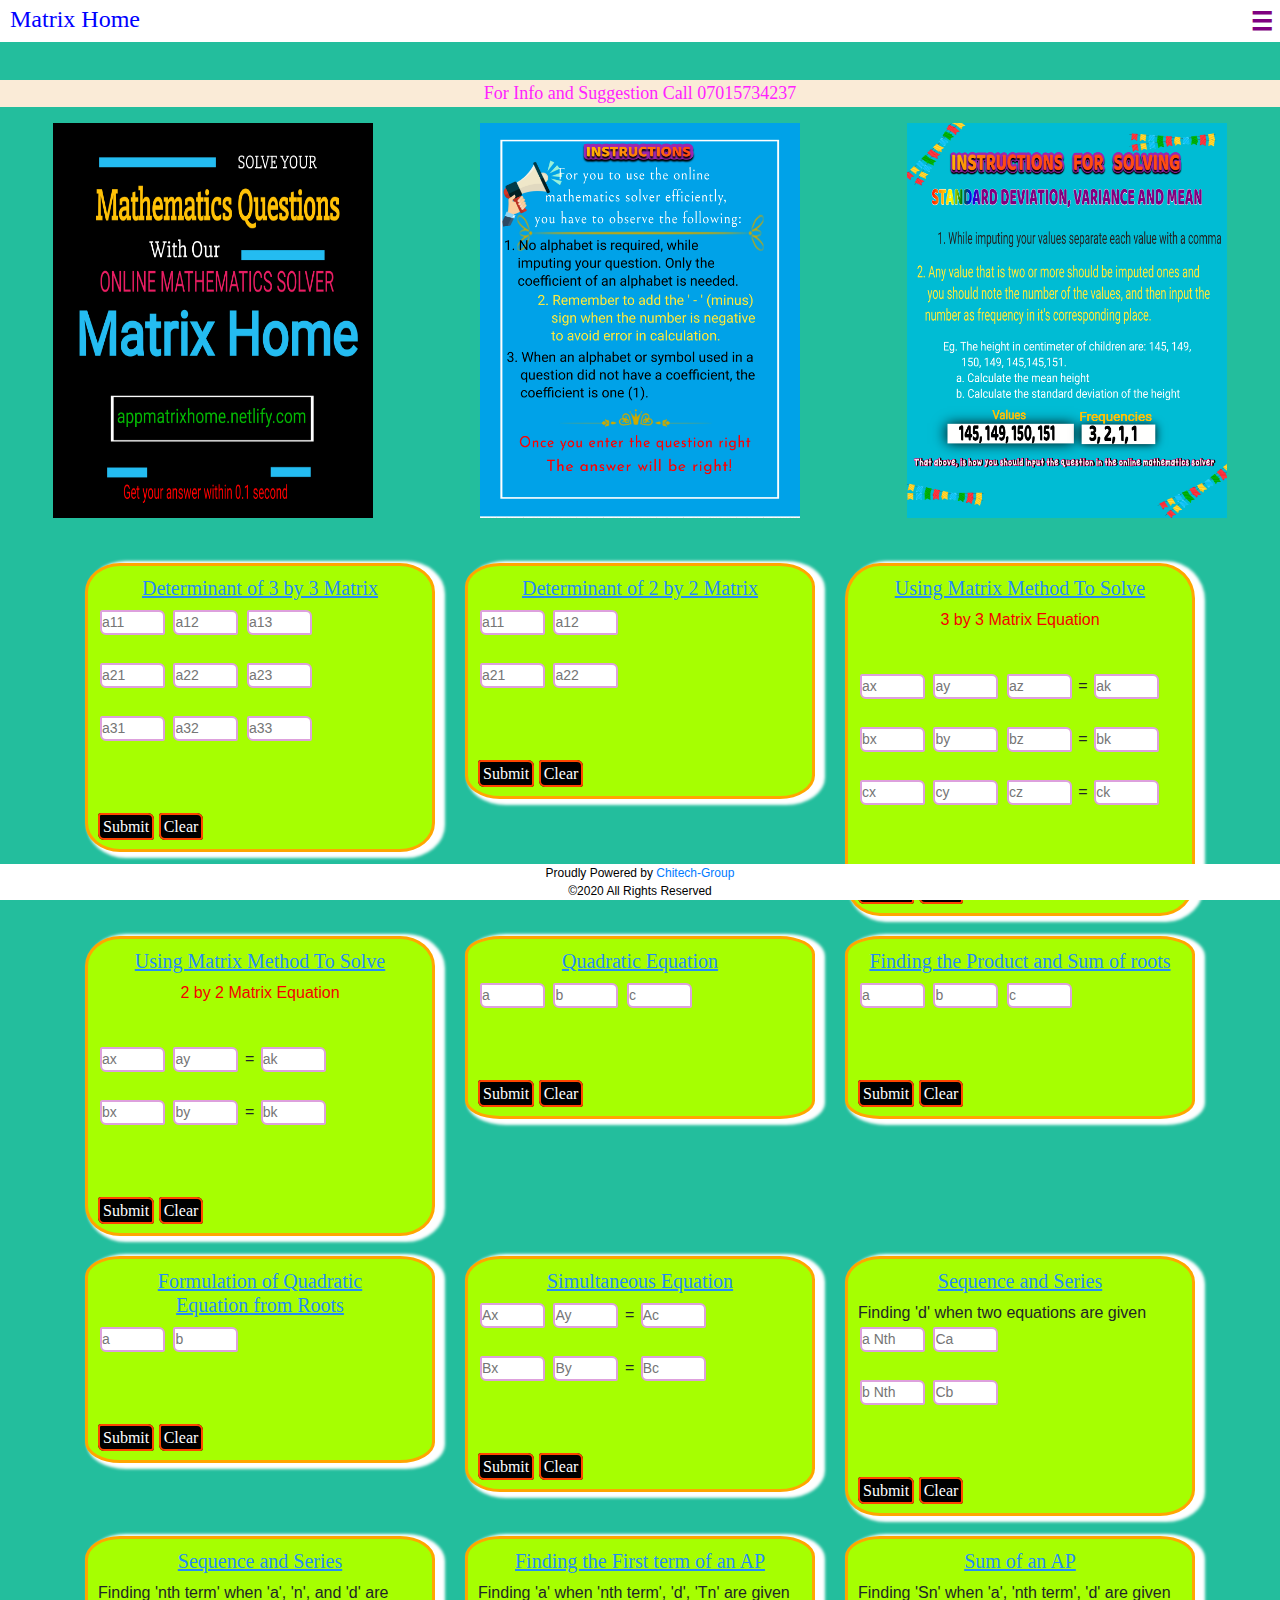
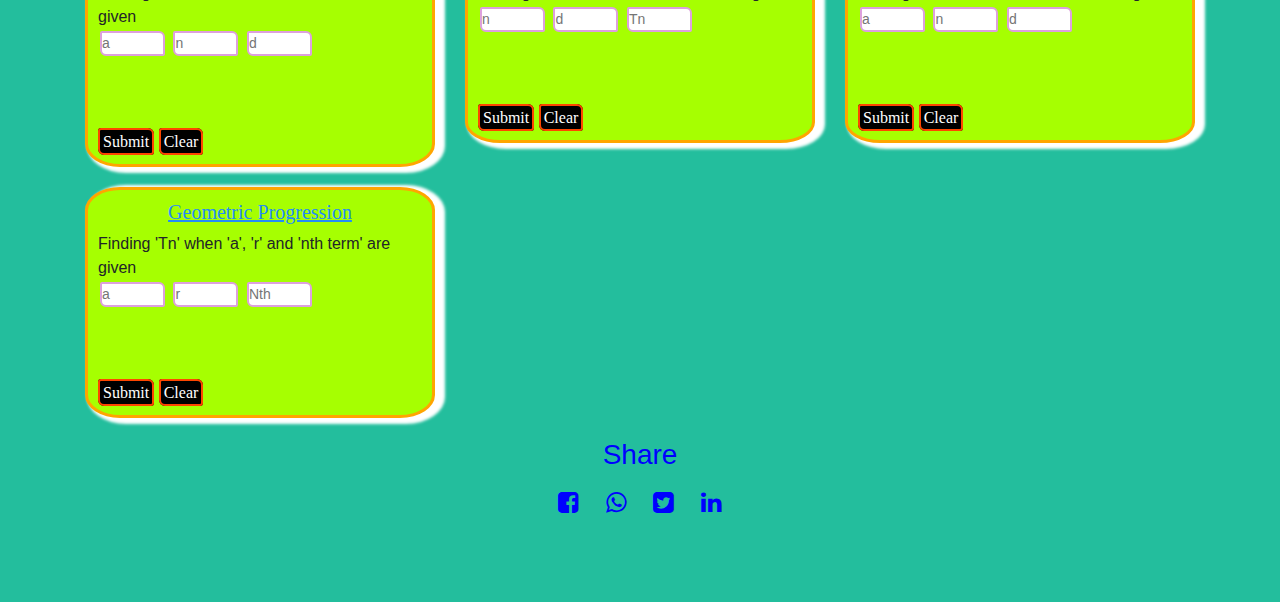
<file: index.html>
<!DOCTYPE html>
<html lang="en">
<head>
 <meta charset="UTF-8">
 <meta name="viewport" content="width=device-width, initial-scale=1.0">
 <meta http-equiv="X-UA-Compatible" content="ie=edge">
 <meta description="This site helps you to get the answers of all the questions inputed in within 0.01 seconds">
 <meta name="author" content="Franklin Ominyi">
 <title>MATRIX HOME</title>
 <link rel="shortcut icon" href="img/solve your maths with.png" type="image/x-icon">
 <link rel="apple-touch-icon" href="img/solve your maths with.png">
 <link rel="stylesheet" href="https://stackpath.bootstrapcdn.com/bootstrap/4.5.0/css/bootstrap.min.css">
 <link rel="stylesheet" href="https://stackpath.bootstrapcdn.com/font-awesome/4.7.0/css/font-awesome.min.css">
 <link rel="stylesheet" href="css/style.css">
</head>
<body>
 <noscript>
  <h4>We are sorry your browser doesn't support Javascript</h4>
  <h5>You have to enable Javascript to run this app</h5>
 </noscript>
 <div id="navbar">
  <h4>Matrix Home</h4>
  <div id="toggler">
   <span id="togglerbar">&#9776</span>
  </div>
  <div id="togglemenu">
   <a href="#" class="active">Home</a>
   <a href="#">3 by 3 Matrix</a>
   <a href="#determinant2">2 by 2 Matrix</a>
   <a href="#quadratic">Quadratic Equation</a>
   <a href="#simultaneous">Simultaneous Equation</a>
   <!-- <a href="#">About</a> -->
  </div>
 
 </div>

 
 <div id="content">
  <p id="info">For Info and Suggestion Call 07015734237</p>
  <div class="instructions">
   <div>
    <img src="img/solve your maths with.png" alt="image">
   </div>
   
   <div>
     <img src="img/instructions.png" alt="image">
    </div>
   
   <div>
    <img src="img/instructions 2.png" alt="image">
   </div>
   
  </div>

  <div class="container">
   <div class="row">
    <div id="determinant" class="col-md-4">
     <div>
      <h5 style="text-align: center;">Determinant of 3 by 3 Matrix</h5>
      <input type="number" placeholder="a11" class="input" id="a11">
      <input type="number" placeholder="a12" class="input" id="a12">
      <input type="number" placeholder="a13" class="input" id="a13"><br><br>
      <input type="number" placeholder="a21" class="input" id="a21">
      <input type="number" placeholder="a22" class="input" id="a22">
      <input type="number" placeholder="a23" class="input" id="a23"><br><br>
      <input type="number" placeholder="a31" class="input" id="a31">
      <input type="number" placeholder="a32" class="input" id="a32">
      <input type="number" placeholder="a33" class="input" id="a33"><br><br>
      <span id="ans" class="ans"></span><br><br>
      <span id="submitBtn" class="submit">Submit</span>
      <span id="clearBtn" class="clear">Clear</span>
     </div>
    </div>
 
    <div id="determinant2" class="col-md-4">
     <div>
      <h5 style="text-align: center;">Determinant of 2 by 2 Matrix</h5>
      <input type="number" placeholder="a11" class="input" id="ba11">
      <input type="number" placeholder="a12" class="input" id="ba12"><br><br>
  
      <input type="number" placeholder="a21" class="input" id="ba21">
      <input type="number" placeholder="a22" class="input" id="ba22"><br><br>
  
      <span id="ans2" class="ans"></span><br><br>
      <span class="submit" id="submitBtn2">Submit</span>
      <span id="clearBtn2" class="clear">Clear</span>
     </div>
    </div>

    <div id="matrixEquation" class="col-md-4">
     <div>
      <h5 style="text-align: center;">Using Matrix Method To Solve</h5>
      <p style="text-align: center; color: rgb(245, 0, 0);">3 by 3 Matrix Equation</p><br>
      <input type="number" placeholder="ax" class="input" id="a11E">
      <input type="number" placeholder="ay" class="input" id="a12E">
      <input type="number" placeholder="az" class="input" id="a13E"> =
      <input type="number" placeholder="ak" class="input" id="ak"><br><br>

      <input type="number" placeholder="bx" class="input" id="a21E">
      <input type="number" placeholder="by" class="input" id="a22E">
      <input type="number" placeholder="bz" class="input" id="a23E"> =
      <input type="number" placeholder="bk" class="input" id="bk"><br><br>

      <input type="number" placeholder="cx" class="input" id="a31E">
      <input type="number" placeholder="cy" class="input" id="a32E">
      <input type="number" placeholder="cz" class="input" id="a33E"> =
      <input type="number" placeholder="ck" class="input" id="ck"><br><br>
      <span id="ansE" class="ans"></span><br><br>
      <span id="submitBtnE" class="submit">Submit</span>
      <span id="clearBtnE" class="clear">Clear</span>
     </div>
    </div>

    <div id="matrixEquation" class="col-md-4">
     <div>
      <h5 style="text-align: center;">Using Matrix Method To Solve</h5>
      <p style="text-align: center; color: rgb(245, 0, 0);">2 by 2 Matrix Equation</p><br>
      <input type="number" placeholder="ax" class="input" id="a11E2">
      <input type="number" placeholder="ay" class="input" id="a12E2"> =
      <input type="number" placeholder="ak" class="input" id="ak2"><br><br>

      <input type="number" placeholder="bx" class="input" id="a21E2">
      <input type="number" placeholder="by" class="input" id="a22E2"> =
      <input type="number" placeholder="bk" class="input" id="bk2"><br><br>
     
      <span id="ansE2" class="ans"></span><br><br>
      <span id="submitBtnE2" class="submit">Submit</span>
      <span id="clearBtnE2" class="clear">Clear</span>
     </div>
    </div>
 
    <div class="col-md-4" id="quadratic">
     <div>
      <h5 style="text-align: center">Quadratic Equation</h5>
      <input type="number" placeholder="a" class="input" id="a">
      <input type="number" placeholder="b" class="input" id="b">
      <input type="number" placeholder="c" class="input" id="c"><br><br>
  
      <span id="ans3" class="ans"></span><br><br>
      <span class="submit" id="submitBtn3">Submit</span>
      <span id="clearBtn3" class="clear">Clear</span>
     </div>
    </div>

    <div class="col-md-4" id="">
     <div>
      <h5 style="text-align: center">Finding the Product and Sum of roots</h5>
      <input type="number" placeholder="a" class="input" id="aR">
      <input type="number" placeholder="b" class="input" id="bR">
      <input type="number" placeholder="c" class="input" id="cR"><br><br>
  
      <span id="ans3R" class="ans"></span><br><br>
      <span class="submit" id="submitBtn3R">Submit</span>
      <span id="clearBtn3R" class="clear">Clear</span>
     </div>
    </div>

    <!--Quadratic Root Formulation-->
    <!--RF stands for root formulation-->
    <div class="col-md-4" id="">
     <div>
      <h5 style="text-align: center">Formulation of Quadratic <br>
       Equation from Roots</h5>
      <input type="number" placeholder="a" class="input" id="aRF">
      <input type="number" placeholder="b" class="input" id="bRF"><br><br>
  
      <span id="ans3RF" class="ans">x<sup>2</sup><span id="ans3RF2"></span></span><br><br>
      <span class="submit" id="submitBtn3RF">Submit</span>
      <span id="clearBtn3RF" class="clear">Clear</span>
     </div>
    </div>


    <div id="simultaneous" class="col-md-4">
     <div>
      <h5 style="text-align: center;">Simultaneous Equation</h5>
      <input type="number" placeholder="Ax" class="input" id="simuAx">
      <input type="number" placeholder="Ay" class="input" id="simuAy"> =  
      <input type="number" placeholder="Ac" class="input" id="simuAc"><br><br>
      <input type="number" placeholder="Bx" class="input" id="simuBx">
      <input type="number" placeholder="By" class="input" id="simuBy"> =
      <input type="number" placeholder="Bc" class="input" id="simuBc"><br><br>
      <span id="ansSimu" class="ans"></span><br><br>
      <span id="submitBtnSimu" class="submit">Submit</span>
      <span id="clearBtnSimu" class="clear">Clear</span>
     </div>
    </div>

    
    <div id="" class="col-md-4">
     <div>
      <h5 style="text-align: center;">Sequence and Series</h5>
      <span>Finding 'd' when two equations are given</span><br>
      <input type="number" placeholder="a Nth" class="input" id="TNa">
      <input type="number" placeholder="Ca" class="input" id="TCa"><br><br>
      <input type="number" placeholder="b Nth" class="input" id="TNb">
      <input type="number" placeholder="Cb" class="input" id="TCb"><br><br>
      
      <span id="ansSS" class="ans"></span><br><br>
      <span id="submitBtnSS" class="submit">Submit</span>
      <span id="clearBtnSS" class="clear">Clear</span>
     </div>
    </div>

    <div id="" class="col-md-4">
     <div>
      <h5 style="text-align: center;">Sequence and Series</h5>
      <span>Finding 'nth term' when 'a', 'n', and 'd' are given</span><br>
      <input type="number" placeholder="a" class="input" id="Ta">
      <input type="number" placeholder="n" class="input" id="Tn">
      <input type="number" placeholder="d" class="input" id="Td"><br><br>
      
      <span id="ansSS3" class="ans"></span><br><br>
      <span  id="submitBtnSS3" class="submit">Submit</span>
      <span id="clearBtnSS3" class="clear">Clear</span>
     </div>
    </div>

    <div id="" class="col-md-4">
     <div>
      <h5 style="text-align: center;">Finding the First term of an AP</h5>
      <span>Finding 'a' when 'nth term', 'd', 'Tn' are given</span><br>
      <input type="number" placeholder="n" class="input" id="aN">
      <input type="number" placeholder="d" class="input" id="aD">
      <input type="number" placeholder="Tn" class="input" id="aTn"><br><br>
      
      <span id="ansSS4" class="ans"></span><br><br>
      <span id="submitBtnSS4" class="submit">Submit</span>
      <span id="clearBtnSS4" class="clear">Clear</span>
     </div>
    </div>

    <div id="" class="col-md-4">
     <div>
      <h5 style="text-align: center;">Sum of an AP</h5>
      <span>Finding 'Sn' when 'a', 'nth term', 'd' are given</span><br>
      <input type="number" placeholder="a" class="input" id="snA">
      <input type="number" placeholder="n" class="input" id="snN">
      <input type="number" placeholder="d" class="input" id="snD"><br><br>
      
      <span id="ansSS5" class="ans"></span><br><br>
      <span id="submitBtnSS5" class="submit">Submit</span>
      <span id="clearBtnSS5" class="clear">Clear</span>
     </div>
    </div>


    <div id="" class="col-md-4">
     <div>
      <h5 style="text-align: center;">Geometric Progression</h5>
      <span>Finding 'Tn' when 'a', 'r' and 'nth term' are given</span><br>
      <input type="number" placeholder="a" class="input" id="Sa">
      <input type="number" placeholder="r" class="input" id="Sr">
      <input type="number" placeholder="Nth" class="input" id="Sn"><br><br>
      
      <span id="ansSS2" class="ans"></span><br><br>
      <span id="submitBtnSS2" class="submit">Submit</span>
      <span id="clearBtnSS2" class="clear">Clear</span>
     </div>
    </div>

    <div class="col-md-12" style="margin-bottom: 70px; font-size: 30px">
     <h3 style="text-align: center; color: blue;">Share</h3>
     <h4 style="text-align: center;">
      <a href="https://www.facebook.com/sharer.php?u=https%3A%2F%2Fappmatrixhome.netlify.com"><i class="fa fa-facebook-square" aria-hidden="true"></i></a>
      <a href="whatsapp://send?text=https://appmatrixhome.netlify.com"><i class="fa fa-whatsapp" aria-hidden="true"></i></a>
      <a href="https://twitter.com/intent/tweet?url=https%3A%2F%2Fappmatrixhome.netlify.com&hashtags=mathematics,mathematics-solver,online-mathematics-calculator&text=I have used this platform to solve many mathematics problems with just a click"><i class="fa fa-twitter-square" aria-hidden="true"></i></a>
      <a href="https://www.linkedin.com/shareArticle?mini=true&url=https%3A%2F%2Fappmatrixhome.netlify.com"><i class="fa fa-linkedin" aria-hidden="true"></i></a>      
     </h4>    
    </div>

   </div>
  </div>
 
 </div>

 
 <div class="footer">
  <p>
   Proudly Powered by <a href="https://frankofficial.netlify.com" target="_blank">Chitech-Group</a> <br>
   &copy;2020 All Rights Reserved
  </p>

 </div>
 <script src="js/script.js"></script>
</body>
</html>
</file>
<file: css/style.css>
* {
  padding: 0;
  -webkit-box-sizing: border-box;
          box-sizing: border-box;
  margin: 0;
}

html {
  scroll-behavior: smooth;
}

body {
  background-color: #23be9d;
}

#navbar {
  position: fixed;
  width: 100%;
  background: white;
  z-index: 3;
}

#navbar h4 {
  float: left;
  margin-left: 10px;
  font-family: fantasy;
  color: blue;
  padding-top: 5px;
}

#togglerbar {
  font-size: 25px;
  font-weight: bolder;
  float: right;
  padding-top: 3px;
  color: purple;
  cursor: pointer;
  margin-right: 7px;
}

#togglemenu {
  display: none;
  position: fixed;
  width: 100%;
  z-index: 2;
  top: 33px;
  background: #ff22ff;
}

#togglemenu a {
  color: white;
  font-size: 12px;
  text-decoration: none;
  margin-top: 0;
  padding: 2px 0;
  font-weight: bolder;
  font-family: 'Franklin Gothic Medium', 'Arial Narrow', Arial, sans-serif;
  margin-right: 12px;
}

#togglemenu a:hover {
  background: white;
  color: #ff22ff;
}

#togglemenu .active {
  background: black;
  color: blanchedalmond;
}

#togglemenu .active:hover {
  background: white;
  color: black;
}

#info {
  background-color: antiquewhite;
  color: #ff22ff;
  font-size: 18px;
  font-family: cursive;
  text-align: center;
}

#content {
  position: relative;
  top: 80px;
}

.instructions {
  display: -webkit-box;
  display: -ms-flexbox;
  display: flex;
  -webkit-box-align: center;
      -ms-flex-align: center;
          align-items: center;
  -ms-flex-pack: distribute;
      justify-content: space-around;
  margin-bottom: 25px;
}

.instructions div {
  margin-bottom: 20px;
}

img {
  height: 395px;
  width: 25vw;
}

.col-md-4 div {
  border: 3px solid orange;
  -webkit-box-shadow: 6px 2px 3px 4px white;
          box-shadow: 6px 2px 3px 4px white;
  border-radius: 10%;
  margin-bottom: 20px;
  background-color: #a6ff01;
  padding: 10px;
}

.col-md-4 div h5 {
  color: rgba(32, 136, 255, 0.972);
  text-decoration: underline;
  font-family: Cambria, Cochin, Georgia, Times, 'Times New Roman', serif;
}

.col-md-4:last-child {
  margin-bottom: 90px;
}

.input {
  margin: 2px;
  font-size: 14px;
  width: 65px;
  border: 2px solid plum;
  border-radius: 2px 6px 2px 6px;
}

.ans {
  font-weight: bolder;
  color: #0905ff;
  font-family: Cambria, Cochin, Georgia, Times, 'Times New Roman', serif;
}

.clear, .submit {
  font-family: cursive;
  padding: 3px;
  border: 2px solid orangered;
  border-radius: 3px 6px 3px 6px;
  background: black;
  color: white;
  -webkit-transition: all 0.4s ease-out;
  transition: all 0.4s ease-out;
  -webkit-transition-delay: 0.01s;
          transition-delay: 0.01s;
  cursor: pointer;
  margin-bottom: 10px;
}

.clear:hover, .submit:hover {
  background-color: orangered;
}

i {
  margin: 10px 10px;
  color: blue;
}

i:hover {
  color: green;
}

.footer {
  position: fixed;
  bottom: 0px;
  width: 100%;
  background: white;
  font-size: 12px;
}

.footer p {
  text-align: center;
  color: black;
  margin: 0;
  padding: 0;
}

#ans3RF {
  display: none;
}

@media screen and (max-width: 850px) {
  .instructions {
    display: -webkit-box;
    display: -ms-flexbox;
    display: flex;
    -webkit-box-orient: vertical;
    -webkit-box-direction: normal;
        -ms-flex-direction: column;
            flex-direction: column;
    -webkit-box-align: center;
        -ms-flex-align: center;
            align-items: center;
    -webkit-box-pack: center;
        -ms-flex-pack: center;
            justify-content: center;
  }
  img {
    width: 80vw;
  }
  #togglemenu {
    font-size: 12px;
  }
}

@media screen and (max-width: 350px) {
  #togglemenu {
    display: none;
  }
  #togglerbar {
    display: none;
  }
  .instructions {
    display: none;
  }
  #info {
    font-size: 14px;
  }
}
/*# sourceMappingURL=style.css.map */
</file>
